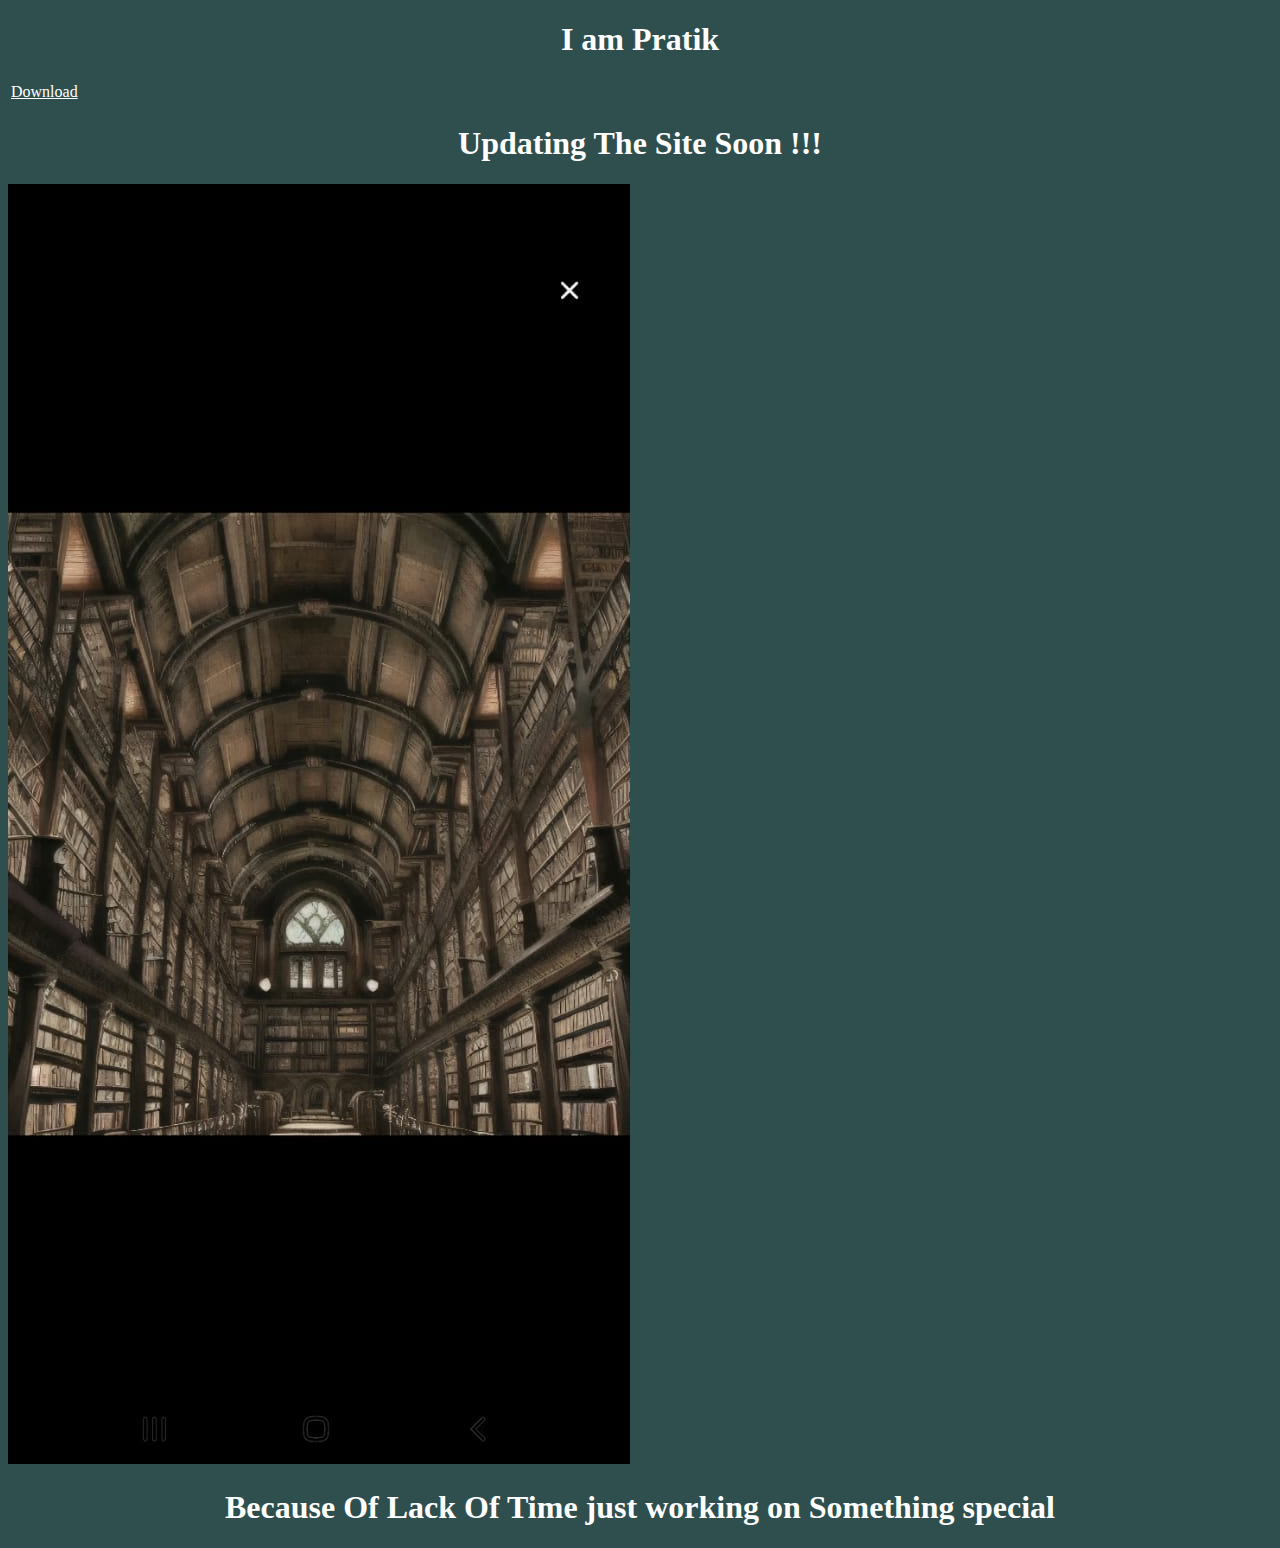
<file: index.html>
<!DOCTYPE html>
<html lang="en">
<head>
    <meta charset="UTF-8">
    <meta http-equiv="X-UA-Compatible" content="IE=edge">
    <meta name="viewport" content="width=device-width, initial-scale=1.0">
    <link rel="stylesheet" href="main.css">
    <title>Pratik</title>
</head>
<body alink="red" vlink="white" link="white">
    <h1><center><b>I am Pratik</b></center></h1>
    <table>
        <tr>
            <td><a href="downloads/downloads.html">Download</a></td>
        </tr>
    </table>
    <h1><center><b>Updating The Site Soon !!!</b></center></h1>
	<img src="1.jpg">
    <h1><center><b>Because Of Lack Of Time just working on Something special</b></center></h1>
</body>
</html>
</file>
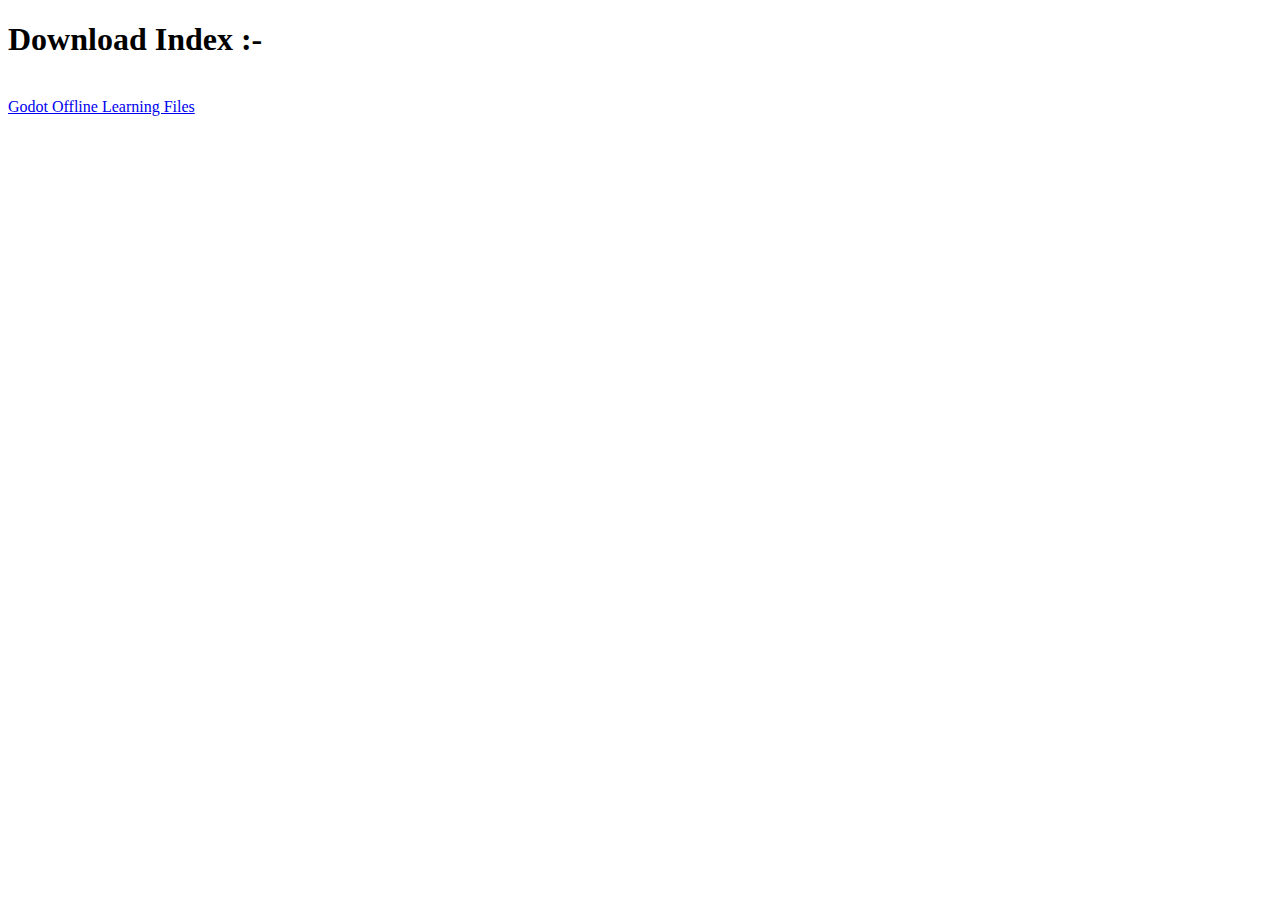
<file: downloads/downloads.html>
<!DOCTYPE html>
<html lang="en">
<head>
    <meta charset="UTF-8">
    <meta http-equiv="X-UA-Compatible" content="IE=edge">
    <meta name="viewport" content="width=device-width, initial-scale=1.0">
    <title>Download</title>
</head>
<body>
    <h1> Download Index :- </h1>
    <br>
    <a href="godot html.zip">Godot Offline Learning Files</a>
</body>
</html>
</file>
<file: main.css>
body{
    background-color: darkslategrey;
}

h1{
    font-family: Consolas;
    color: white;
}
</file>
